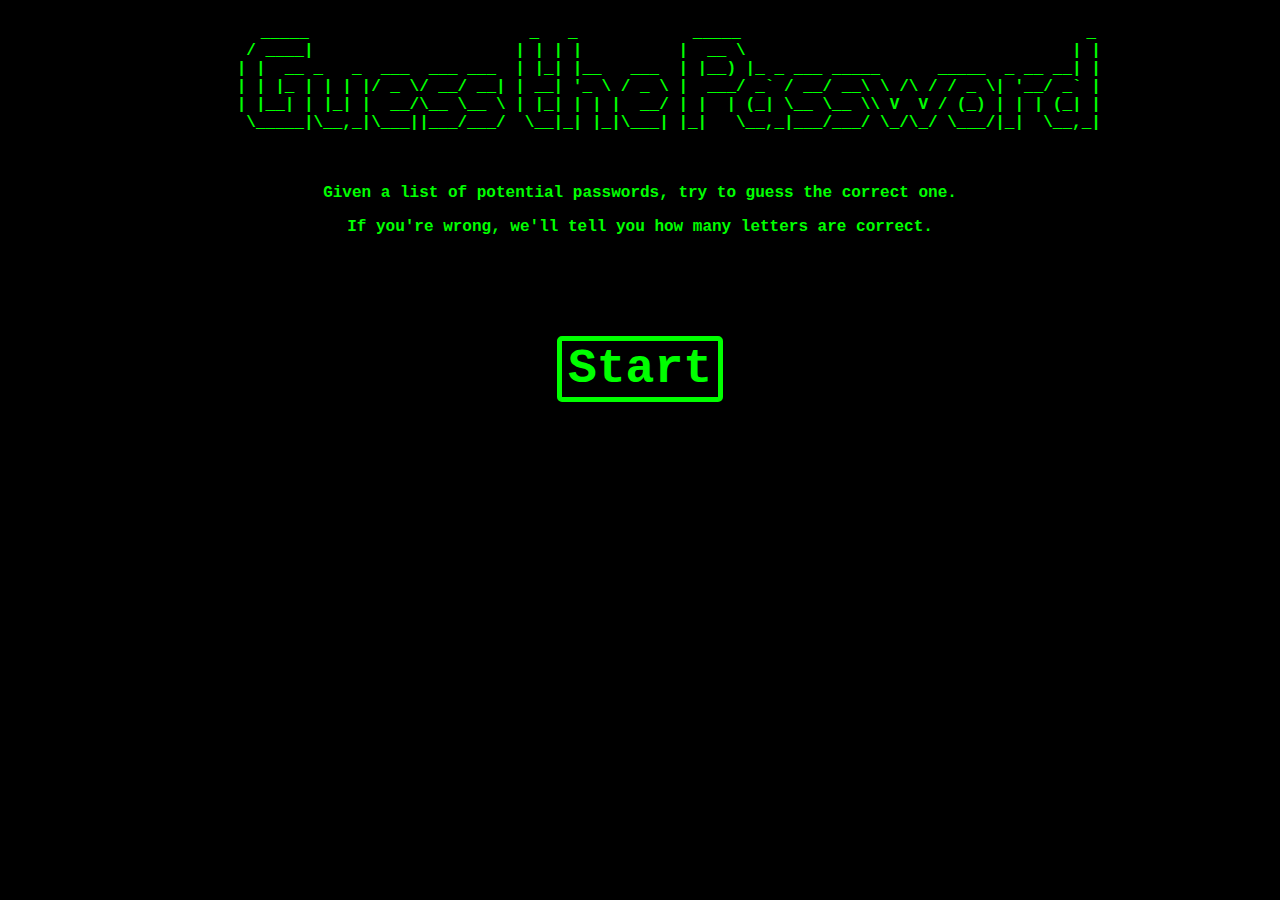
<file: index.html>
<!DOCTYPE html>
<html lang="en">
<head>
  <meta charset="UTF-8">
  <title>Document</title>
  <link rel="stylesheet" href="style.css">
</head>
<body>
  <div id="start-screen" class="show">
    <pre>
        _____                       _   _            _____                                    _
       / ____|                     | | | |          |  __ \                                  | |
      | |  __ _   _  ___  ___ ___  | |_| |__   ___  | |__) |_ _ ___ _____      _____  _ __ __| |
      | | |_ | | | |/ _ \/ __/ __| | __| '_ \ / _ \ |  ___/ _` / __/ __\ \ /\ / / _ \| '__/ _` |
      | |__| | |_| |  __/\__ \__ \ | |_| | | |  __/ | |  | (_| \__ \__ \\ V  V / (_) | | | (_| |
       \_____|\__,_|\___||___/___/  \__|_| |_|\___| |_|   \__,_|___/___/ \_/\_/ \___/|_|  \__,_|

    </pre>
    <p>Given a list of potential passwords, try to guess the correct one.</p>
    <p>If you're wrong, we'll tell you how many letters are correct.</p>
    <button id="start">Start</button>
  </div>
  <div id="game-screen" class="hide">
    <ul id="word-list"></ul>
    <p>Click on a word to make a guess.</p>
    <p id="guesses-remaining"></p>
    <p id="winner" class="hide">Congratulations! You win! <a href="./index.html">Play again?</a></p>
    <p id="loser" class="hide">Sorry, you lost. <a href="./index.html">Play again?</a></p>
  </div>
  <script src="https://d3js.org/d3.v4.js"></script>
  <script src="words.js"></script>
  <script src="app.js"></script>
</body>
</html>
</file>
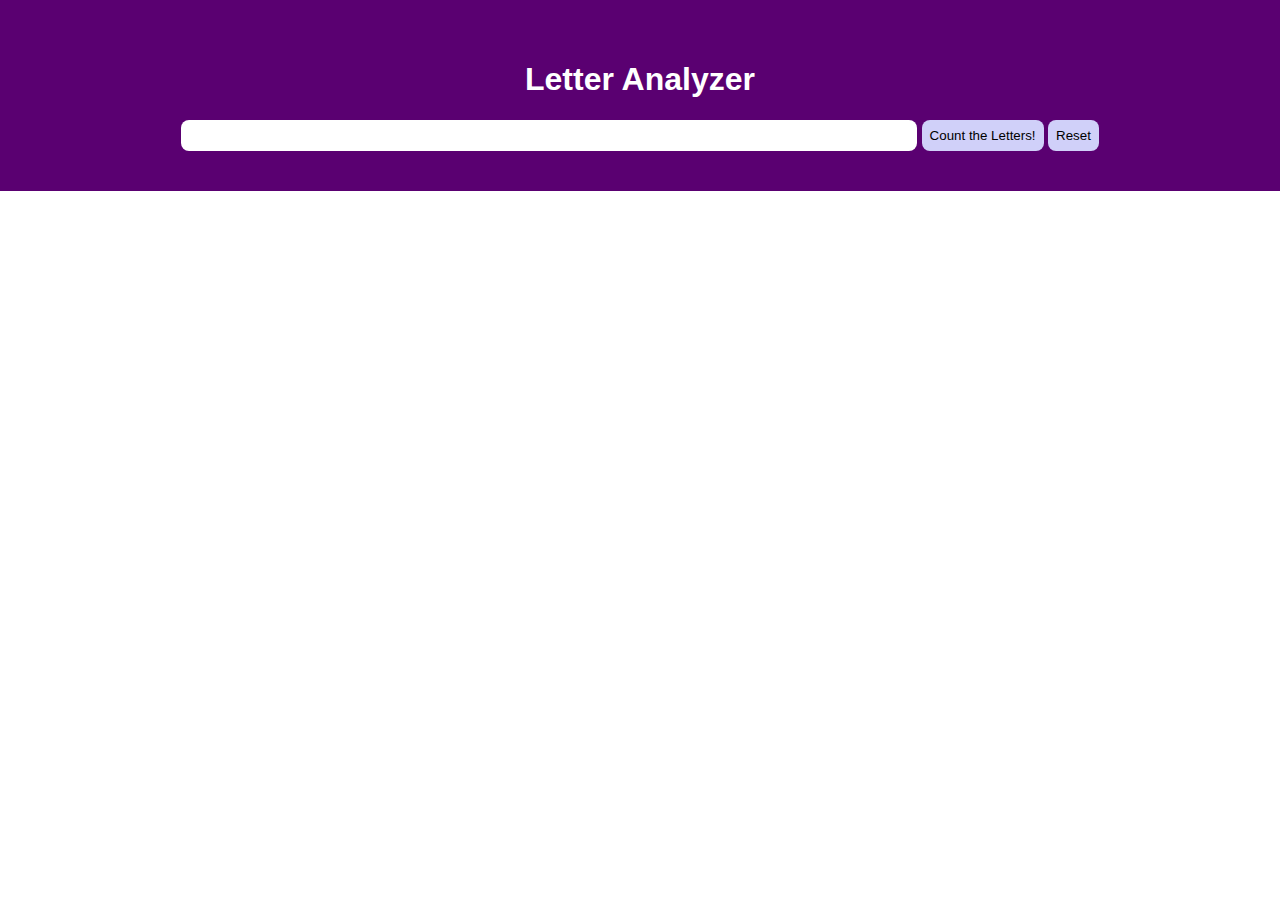
<file: letterAnalizer/index.html>
<!DOCTYPE html>
<html lang="en">
<head>
  <meta charset="UTF-8">
  <title>Frequency Count</title>
  <link rel="stylesheet" href="style.css">
</head>
<body>
  <header>
    <h1>Letter Analyzer</h1>
    <form>
      <input type="text">
      <button type="submit">Count the Letters!</button>
      <button id="reset" type="button">Reset</button>
    </form>
  </header>
  <div>
    <h2 id="phrase"></h2>
    <h4 id="count"></h4>
    <svg
      version="1.1"
      baseProfile="full"
      xmlns="http://www.w3.org/2000/svg"
      id="letters">
    </svg>
  </div>
  <script src="https://d3js.org/d3.v4.js"></script>
  <script src="app.js"></script>
</body>
</html>
</file>
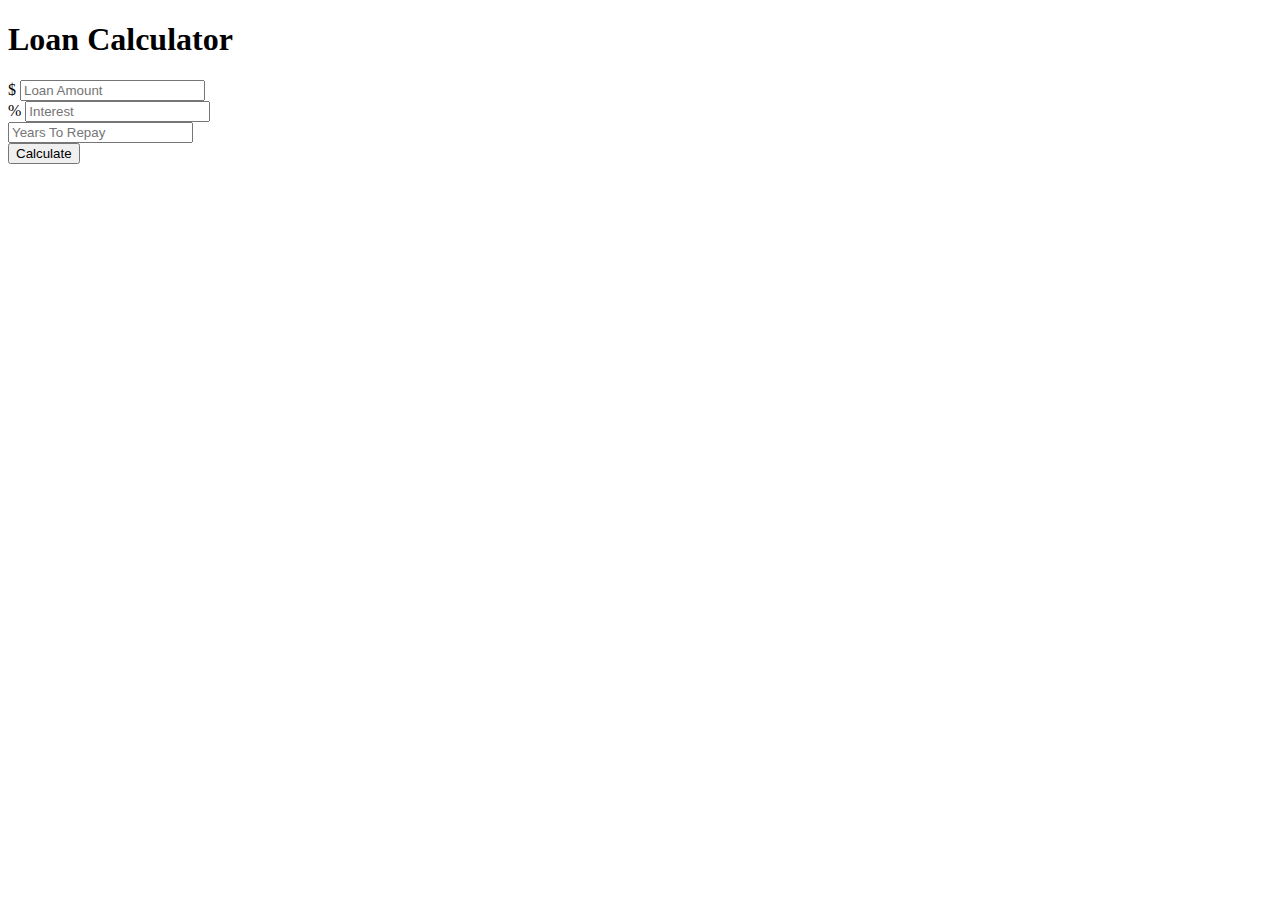
<file: loan_calc/index.html>
<!doctype html>
<html lang="en">
  <head>
    <title>Hello, world!</title>
    <!-- Required meta tags -->
    <meta charset="utf-8">
    <meta name="viewport" content="width=device-width, initial-scale=1, shrink-to-fit=no">

    <!-- Bootstrap CSS -->
    <link rel="stylesheet" href="https://maxcdn.bootstrapcdn.com/bootstrap/4.0.0-beta.2/css/bootstrap.min.css" integrity="sha384-PsH8R72JQ3SOdhVi3uxftmaW6Vc51MKb0q5P2rRUpPvrszuE4W1povHYgTpBfshb" crossorigin="anonymous">
    <style>
      #loading, #results {
        display: none;
      }
    </style>
  </head>
  <body class="bg-dark">
    <div class="container">
      <div class="row">
        <div class="col-md-6 mx-auto">
          <div class="card card-body text-center mt-5">
            <h1 class="heading display-5 pb-3">Loan Calculator</h1>
            <form id="loan-form">
              <div class="form-group">
                <div class="input-group">
                  <span class="input-group-addon">$</span>
                  <input type="number" class="form-control" id="amount" placeholder="Loan Amount">
                </div>
              </div>
              <div class="form-group">
                <div class="input-group">
                  <span class="input-group-addon">%</span>
                  <input type="number" class="form-control" id="interest" placeholder="Interest">
                </div>
              </div>
              <div class="form-group">
                <input type="number" class="form-control" id="years" placeholder="Years To Repay">
              </div>
              <div class="forn-group">
                <input type="submit" value="Calculate" class="btn btn-dark btn-block">
              </div>
            </form>
            <!-- LOADER -->

            <div id="loading">
              <img src="loading.gif" alt="">
            </div>

            <!-- RESULTS -->
            <div id="results" class="pt-4">
              <h5>Results</h5>
              <div class="form-group">
                <div class="input-group">
                  <span class="input-group-addon">Monthly Payment</span>
                  <input type="number" class="form-control" id="monthly-payment" disabled>
                </div>
              </div>

              <div class="form-group">
                <div class="input-group">
                  <span class="input-group-addon">Total Payment</span>
                  <input type="number" class="form-control" id="total-payment" disabled>
                </div>
              </div>

              <div class="form-group">
                <div class="input-group">
                  <span class="input-group-addon">Total Interest</span>
                  <input type="number" class="form-control" id="total-interest" disabled>
                </div>
              </div>
            </div>
          </div>
        </div>
      </div>
    </div>

    <!-- Optional JavaScript -->
    <!-- jQuery first, then Popper.js, then Bootstrap JS -->
    <script src="https://code.jquery.com/jquery-3.2.1.slim.min.js" integrity="sha384-KJ3o2DKtIkvYIK3UENzmM7KCkRr/rE9/Qpg6aAZGJwFDMVNA/GpGFF93hXpG5KkN" crossorigin="anonymous"></script>
    <script src="https://cdnjs.cloudflare.com/ajax/libs/popper.js/1.12.3/umd/popper.min.js" integrity="sha384-vFJXuSJphROIrBnz7yo7oB41mKfc8JzQZiCq4NCceLEaO4IHwicKwpJf9c9IpFgh" crossorigin="anonymous"></script>
    <script src="https://maxcdn.bootstrapcdn.com/bootstrap/4.0.0-beta.2/js/bootstrap.min.js" integrity="sha384-alpBpkh1PFOepccYVYDB4do5UnbKysX5WZXm3XxPqe5iKTfUKjNkCk9SaVuEZflJ" crossorigin="anonymous"></script>
    <script src="app.js"></script>
  </body>
</html>
</file>
<file: style.css>
* {
  font-family: "Courier New";
  font-weight: bold;
  color: #00FF00;
}

body {
  background: black;
}

#start-screen,
#game-screen {
  text-align: center;
  overflow: hidden;  
}

#game-screen.show {
  transition-delay: 1s;
}

.show {
  max-height: 1000px;
  transition-duration: 1s;
  display: block;
}

.hide {
  max-height: 0;
  overflow: hidden;
  transition-duration: 1s;
}

#start {
  background-color: black;
  border: 5px solid #00FF00;
  border-radius: 5px;
  font-size: 3em;
  display: block;
  margin: 100px auto;
}

#start:hover {
  cursor: pointer;
  background-color: #00FF00;
  color: black;
}

#start:active,
#start:focus {
  outline: none;
}

#word-list {
  list-style-type: none;
  padding: 0;
}

#word-list > li {
  padding: 5px;
}

#word-list > li.disabled {
  color: #ccc;
}

#word-list > li:not(.disabled):hover {
  color: yellow;
  font-size: 1.5em;
  cursor: pointer;
}
</file>
<file: letterAnalizer/style.css>
body {
  margin: 0;
  text-align: center;
}

header {
  padding: 40px;
  background-color: #5a0071;
  color: white;
  font-family: sans-serif;
}

form > input {
  width: 60%;
  padding: 8px;
  border-radius: 8px;
  border: none;
}

form > button {
  padding: 8px;
  border-radius: 8px;
  background-color: #d0d0f9;
  border: none;
}

form > button:hover {
  cursor: pointer;
  background-color: #6a6a8e;
}

#letters {
  margin: 20px auto 0;

}

.letter rect {
  fill: #ffc800;
}


.new rect {
  fill: #00ff00;
}

.new text {
  font-size: 1.5em;
}
</file>
